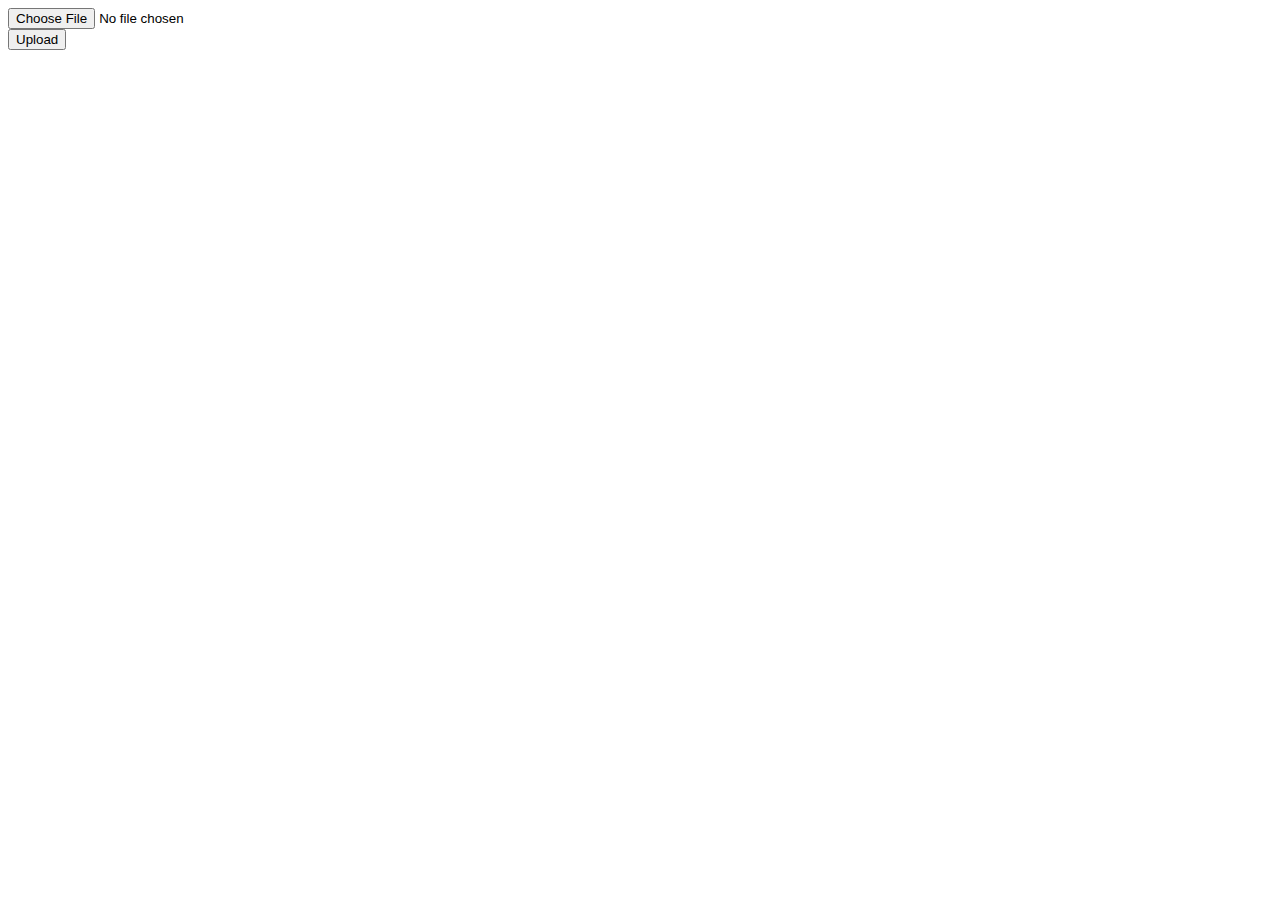
<file: src/main/resources/templates/files.html>
<!DOCTYPE html>
<html xmlns:th="http://www.thymeleaf.org" xmlns:v-on="http://www.w3.org/1999/xhtml"
      xmlns:sec="http://www.thymeleaf.org/thymeleaf-extras-springsecurity4">
<head th:replace="fragments/header :: header('Files')"></head>
<body>
<div th:replace="fragments/header :: page-header"></div>


<div class="container mt-5">
    <div class="row justify-content-center">
        <div class="col-sm-12 col-md-8 col-lg-6">
            <form method="POST" enctype="multipart/form-data" th:action="@{/files}">
                <div class="form-group">
                    <label class="custom-file" id="customFile">
                        <input type="file" class="custom-file-input" id="file" name="file"/>
                        <span class="custom-file-control form-control-file"></span>
                    </label>
                </div>
                <button type="submit" class="btn btn-primary">Upload</button>
            </form>
        </div>
    </div>

    <div class="justify-content-center">
        <div class="col-sm-12 col-md-8 col-lg-6" th:each="file : ${files}">
            <a href="#" th:text="${file.name}"></a>
        </div>
    </div>

</div>
<div th:replace="fragments/footer :: footer"></div>
</body>
<script>
    $('.custom-file-input').on('change', function () {
        console.log('changed');
        const fullName = $(this).val();
        const names = fullName.split('\\');
        const name = names[names.length - 1];
        $(this).next('.form-control-file').addClass("selected").text(name);
    });
</script>
</html>
</file>
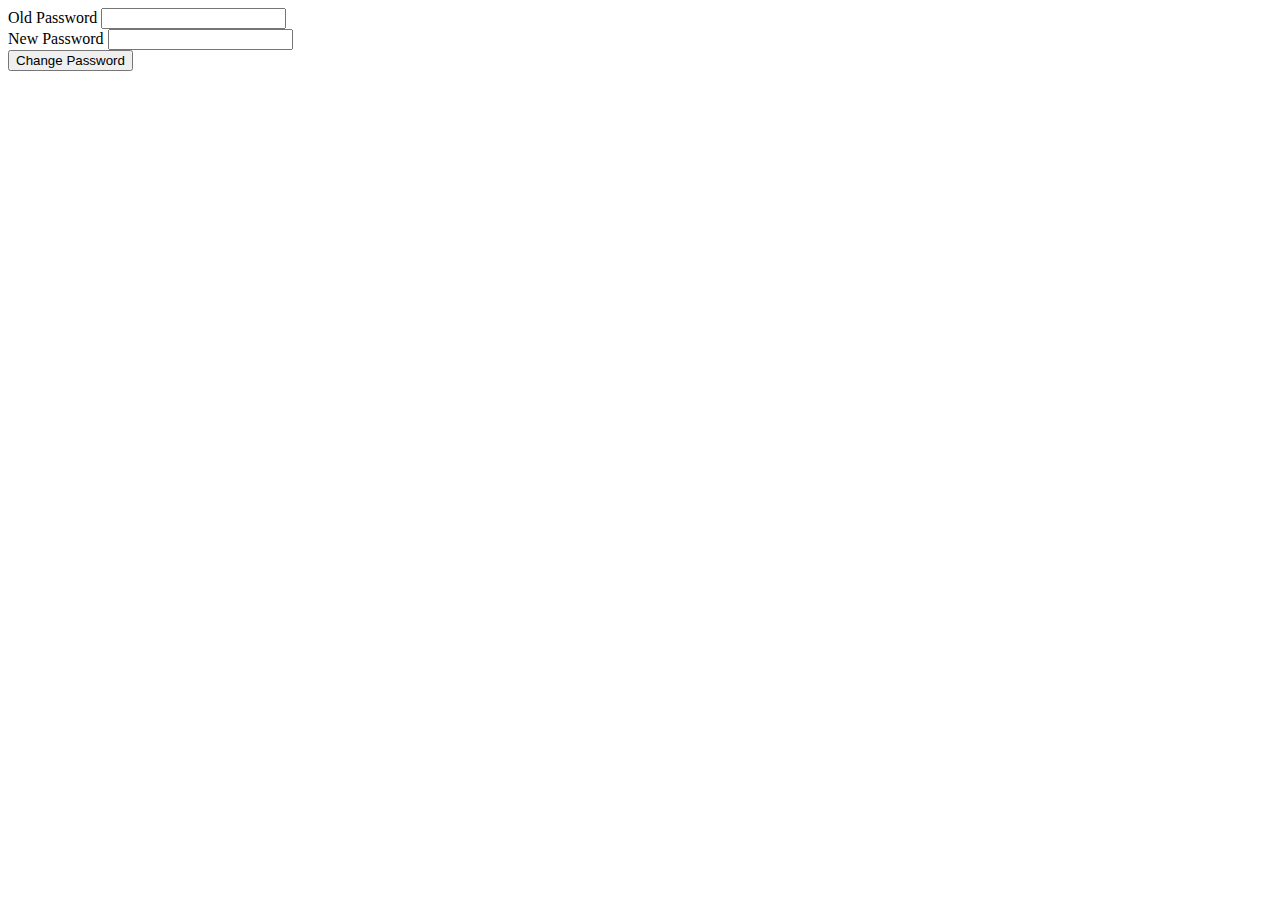
<file: src/main/resources/templates/profile.html>
<!DOCTYPE html>
<html xmlns:th="http://www.thymeleaf.org" xmlns:v-on="http://www.w3.org/1999/xhtml"
      xmlns:sec="http://www.thymeleaf.org/thymeleaf-extras-springsecurity4">
<head th:replace="fragments/header :: header('Sign Up')"></head>
<body>
<div th:replace="fragments/header :: page-header"></div>

<div class="container mt-5">
    <div class="row justify-content-center">
        <div class="col-sm-12 col-md-8 col-lg-6">
            <form th:action="@{/profile}" th:object="${passwords}" method="POST" enctype="utf8">
                <div class="form-group">
                    <label for="oldPassword">Old Password</label>
                    <input id="oldPassword" class="form-control" type="password" th:field="*{oldPassword}" th:classappend="${#fields.hasErrors('oldPassword')} ? 'is-invalid' : ''"/>
                    <div th:each="err : ${#fields.errors('oldPassword')}" class="invalid-feedback" th:text="${err}"></div>
                </div>
                <div class="form-group">
                    <label for="newPassword">New Password</label>
                    <input id="newPassword" class="form-control" type="password" th:field="*{newPassword}" th:classappend="${#fields.hasErrors('newPassword')} ? 'is-invalid' : ''"/>
                    <div th:each="err : ${#fields.errors('newPassword')}" class="invalid-feedback" th:text="${err}"></div>
                </div>
                <button type="submit" class="btn btn-primary">Change Password</button>
            </form>
        </div>
    </div>
</div>

<div th:replace="fragments/footer :: footer"></div>
</body>
</html>
</file>
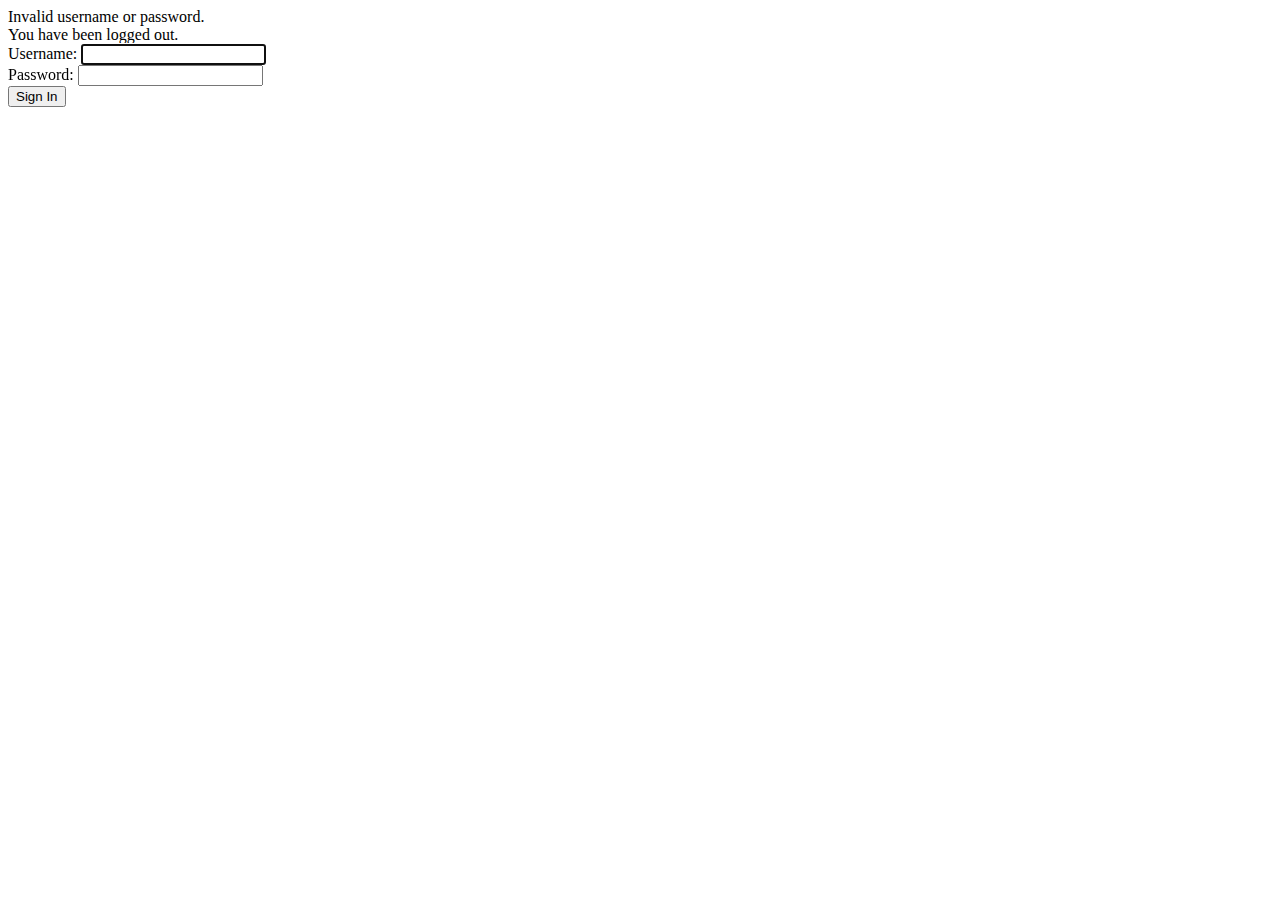
<file: src/main/resources/templates/signIn.html>
<!DOCTYPE html>
<html xmlns:th="http://www.thymeleaf.org" xmlns:v-on="http://www.w3.org/1999/xhtml"
      xmlns:sec="http://www.thymeleaf.org/thymeleaf-extras-springsecurity4">
<head th:replace="fragments/header :: header('Sign In')"></head>
<body>
<div th:replace="fragments/header :: page-header"></div>

<div class="container mt-5">
    <div class="row justify-content-center">
        <div class="col-sm-12 col-md-8 col-lg-6">
            <form th:action="@{/signIn}" method="post">
                <div th:if="${param.error}">
                    <div class="alert alert-danger">
                        Invalid username or password.
                    </div>
                </div>
                <div th:if="${param.logout}">
                    <div class="alert alert-info">
                        You have been logged out.
                    </div>
                </div>
                <div class="form-group">
                    <label for="username">Username</label>:
                    <input type="text" class="form-control" id="username" name="username" autofocus="autofocus"/>
                </div>
                <div class="form-group">
                    <label for="password">Password</label>:
                    <input type="password" class="form-control" id="password" name="password"/>
                </div>
                <button type="submit" class="btn btn-primary">Sign In</button>
            </form>
        </div>
    </div>
</div>


<div th:replace="fragments/footer :: footer"></div>
</body>
</html>
</file>
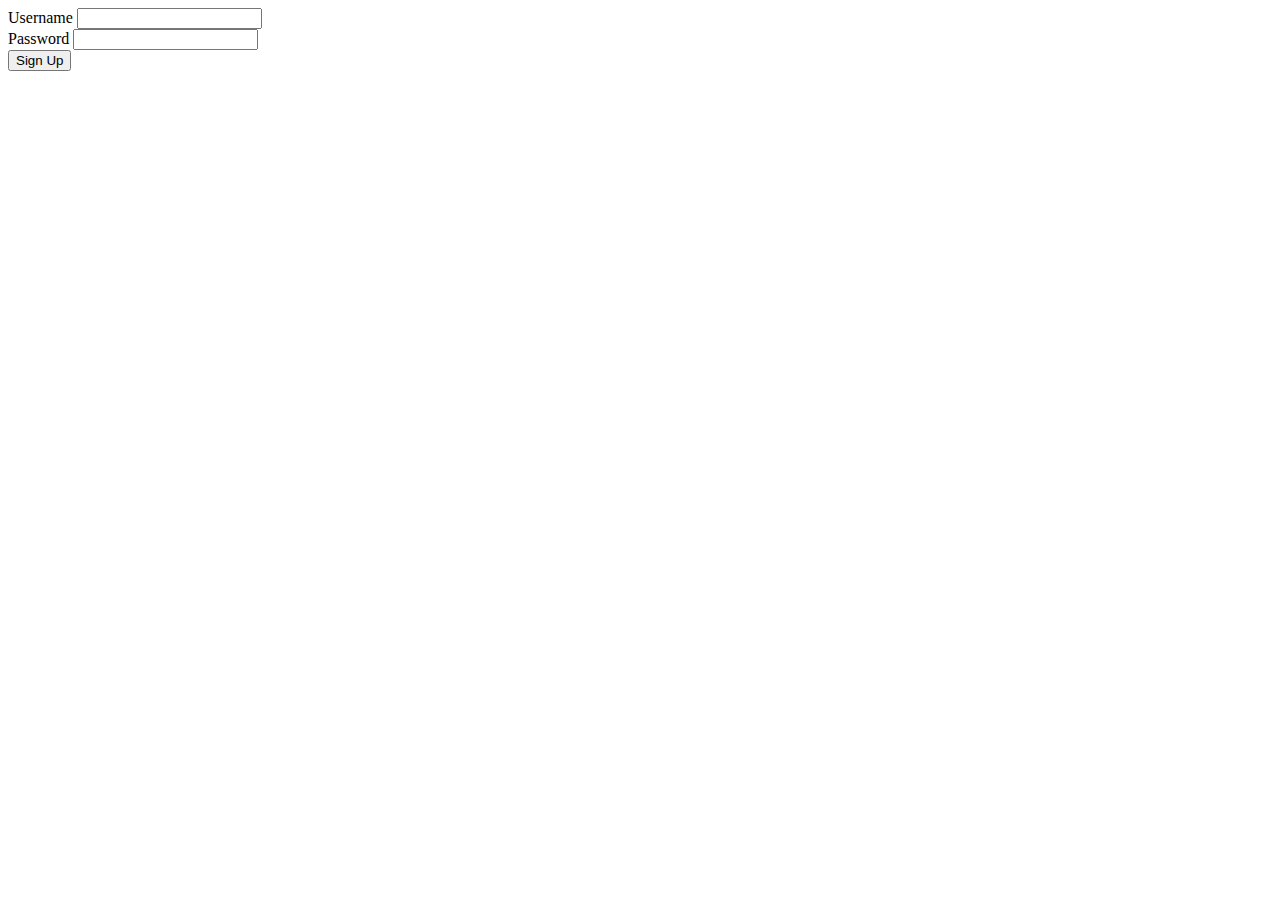
<file: src/main/resources/templates/signUp.html>
<!DOCTYPE html>
<html xmlns:th="http://www.thymeleaf.org" xmlns:v-on="http://www.w3.org/1999/xhtml"
      xmlns:sec="http://www.thymeleaf.org/thymeleaf-extras-springsecurity4">
<head th:replace="fragments/header :: header('Sign Up')"></head>
<body>
<div th:replace="fragments/header :: page-header"></div>

<div class="container mt-5">
    <div class="row justify-content-center">
        <div class="col-sm-12 col-md-8 col-lg-6">
            <form th:action="@{/signUp}" th:object="${user}" method="POST" enctype="utf8">
                <div class="form-group">
                    <label for="username">Username</label>
                    <input id="username" class="form-control" th:field="*{username}" th:classappend="${#fields.hasErrors('username')} ? 'is-invalid' : ''"/>
                    <div th:each="err : ${#fields.errors('username')}" class="invalid-feedback" th:text="${err}"></div>
                </div>
                <div class="form-group">
                    <label for="password">Password</label>
                    <input id="password" class="form-control" type="password" th:field="*{password}" th:classappend="${#fields.hasErrors('password')} ? 'is-invalid' : ''"/>
                    <div th:each="err : ${#fields.errors('password')}" class="invalid-feedback" th:text="${err}"></div>
                </div>
                <button type="submit" class="btn btn-primary">Sign Up</button>
            </form>
        </div>
    </div>
</div>

<div th:replace="fragments/footer :: footer"></div>
</body>
</html>
</file>
